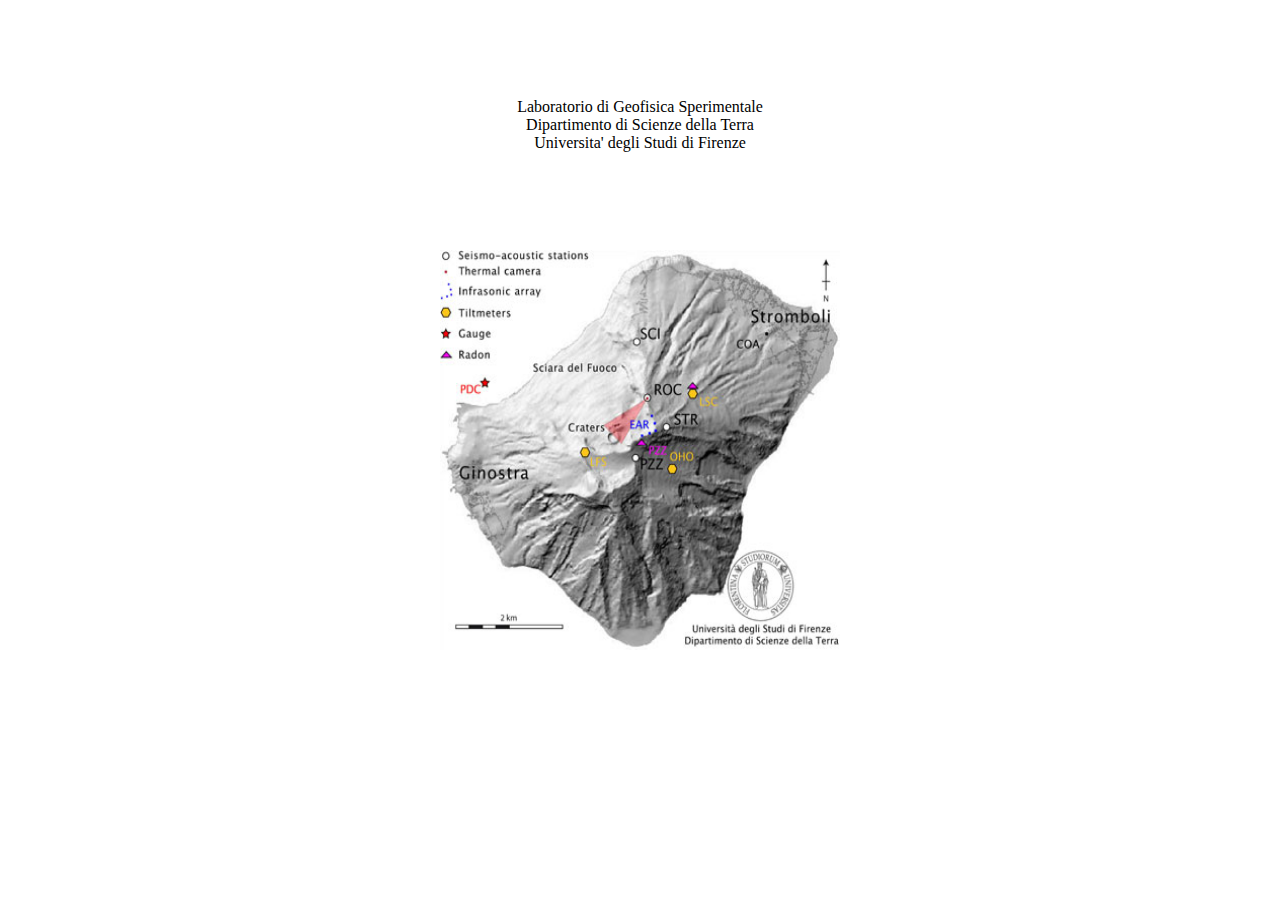
<file: lgs_android/assets/index.html>
<html>
 <head>
  <link href="stile.css" rel="stylesheet" type="text/css">
 </head>
 <body>
<center><br><br><br>
<img src="stromboli.jpg"><br><br>
Laboratorio di Geofisica Sperimentale<br>Dipartimento di Scienze della Terra<br>Universita' degli Studi di Firenze
</html>
</file>
<file: lgs_android/assets/stile.css>
img {
   position: absolute;
   top: 50%;
   left: 50%;
   width: 400px;
   height: 400px;
   margin-top: -200px; /* Half the height */
   margin-left: -200px; /* Half the width */
}
</file>
